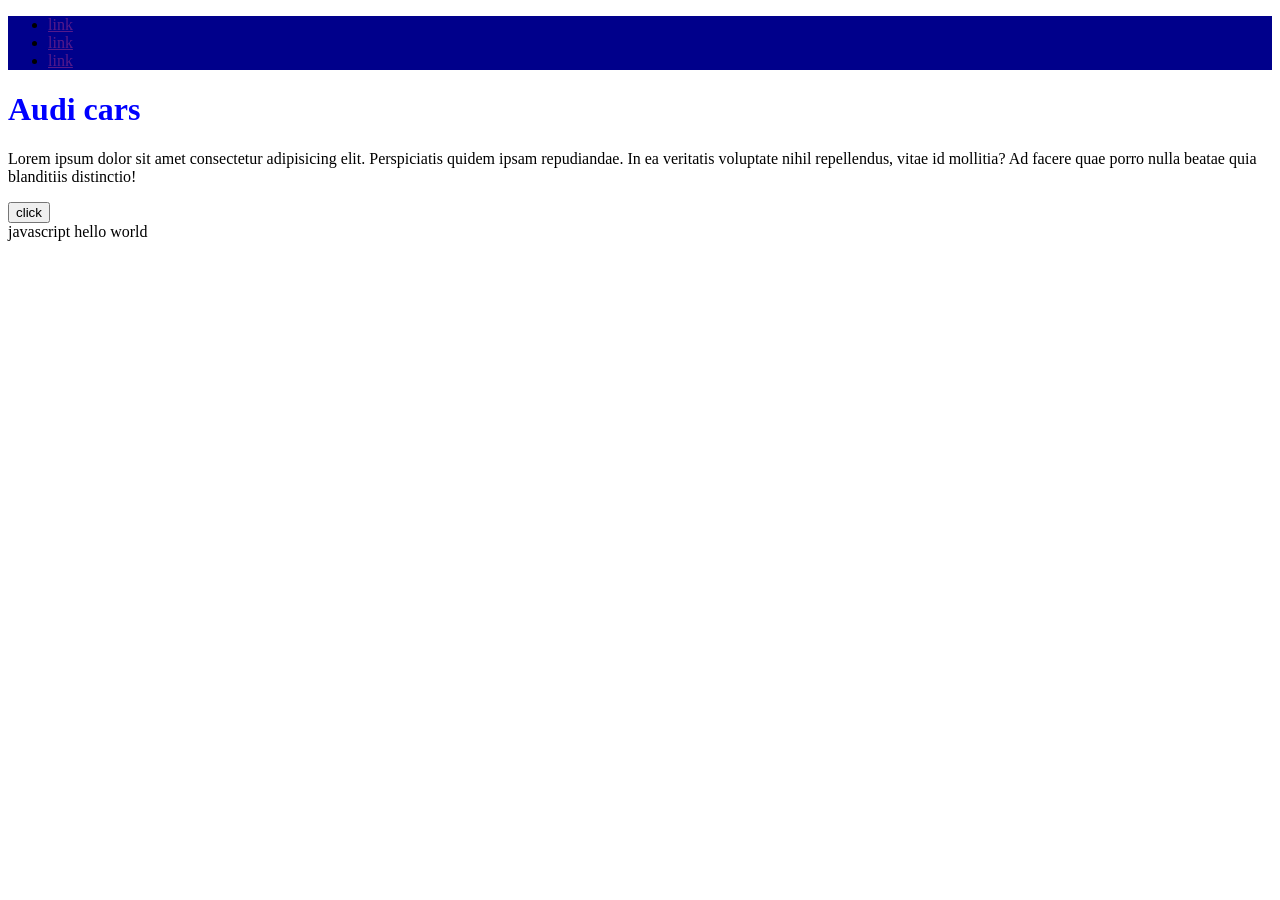
<file: index.html>
<!DOCTYPE html>
<html lang="en">
<head>
    <meta charset="UTF-8">
    <meta name="viewport" content="width=device-width, initial-scale=1.0">
    <link rel="stylesheet" href="Style.css">
    <title>Document</title>
</head>
<body>
    <header>
        <nav>
            <ul>
                <li><a href="">link</a></li>
                <li><a href="">link</a></li>
                <li><a href="">link</a></li>
            </ul>
        </nav>
    </header>
    

    <main>
        <h1>Audi cars</h1>
        <p>Lorem ipsum dolor sit amet consectetur adipisicing elit. Perspiciatis quidem ipsam repudiandae. In ea veritatis voluptate nihil repellendus, vitae id mollitia? Ad facere quae porro nulla beatae quia blanditiis distinctio!</p>
        <button>
            click
        </button>
    
    </main>

    <footer>
        javascript
        hello world
        
    </footer>


</body>
</html>
</file>
<file: Style.css>
nav{
    background: darkblue;
}
h1{
    color: blue;
}
</file>
